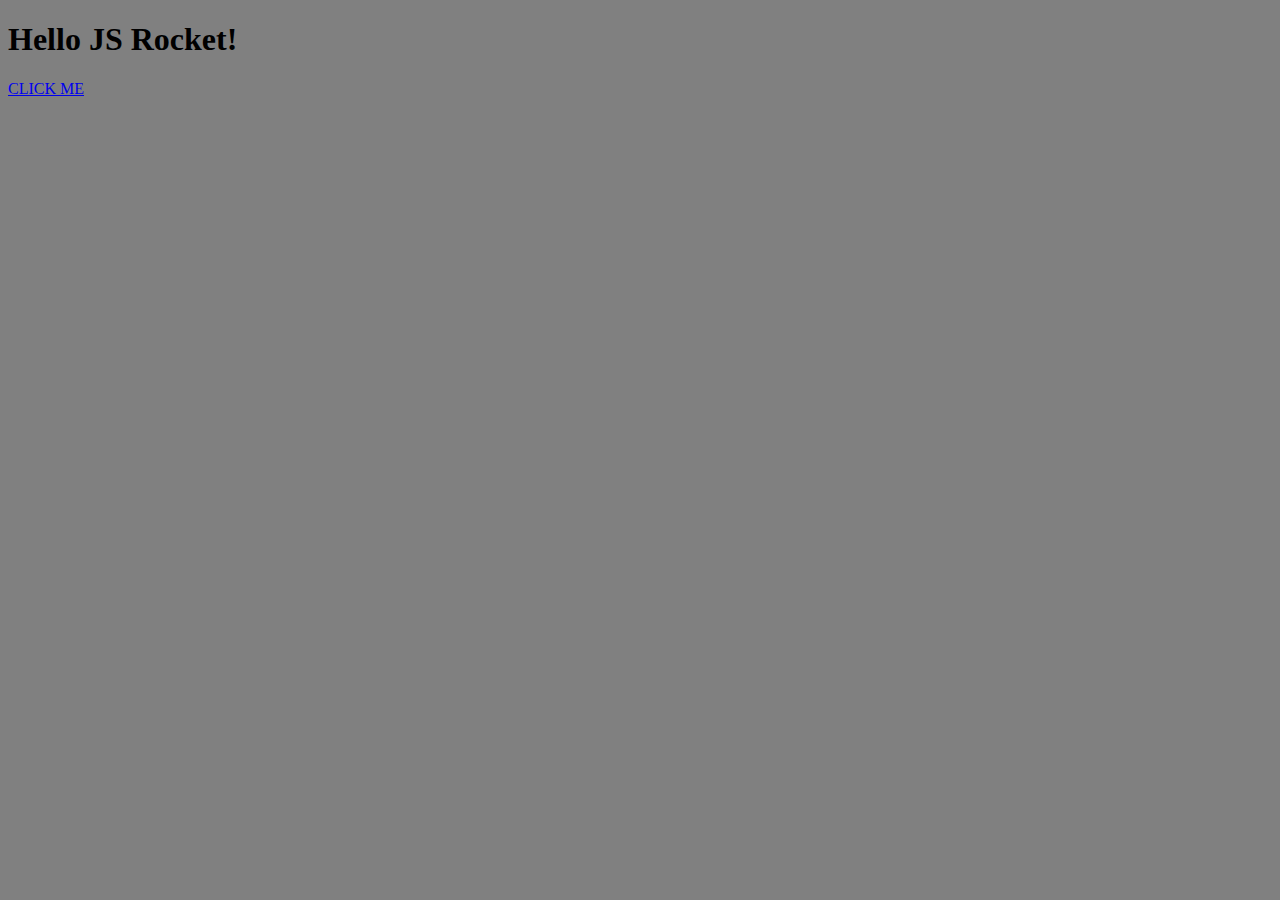
<file: index.html>
<!DOCTYPE html>
<html>
<head>
	<title> JS Rocket</title>
	<script type="text/javascript" src="js/script.js"></script>
	<link rel="stylesheet" type="text/css" href="css/style.css">
</head>
<body>
	<h1> Hello JS Rocket! </h1>
	<a href="#" onclick="doCoolStuff();">CLICK ME</a>

	<div class="cool" id="cool">
		<p>Hello, I am Cool!</p>
	</div>
</html>
</file>
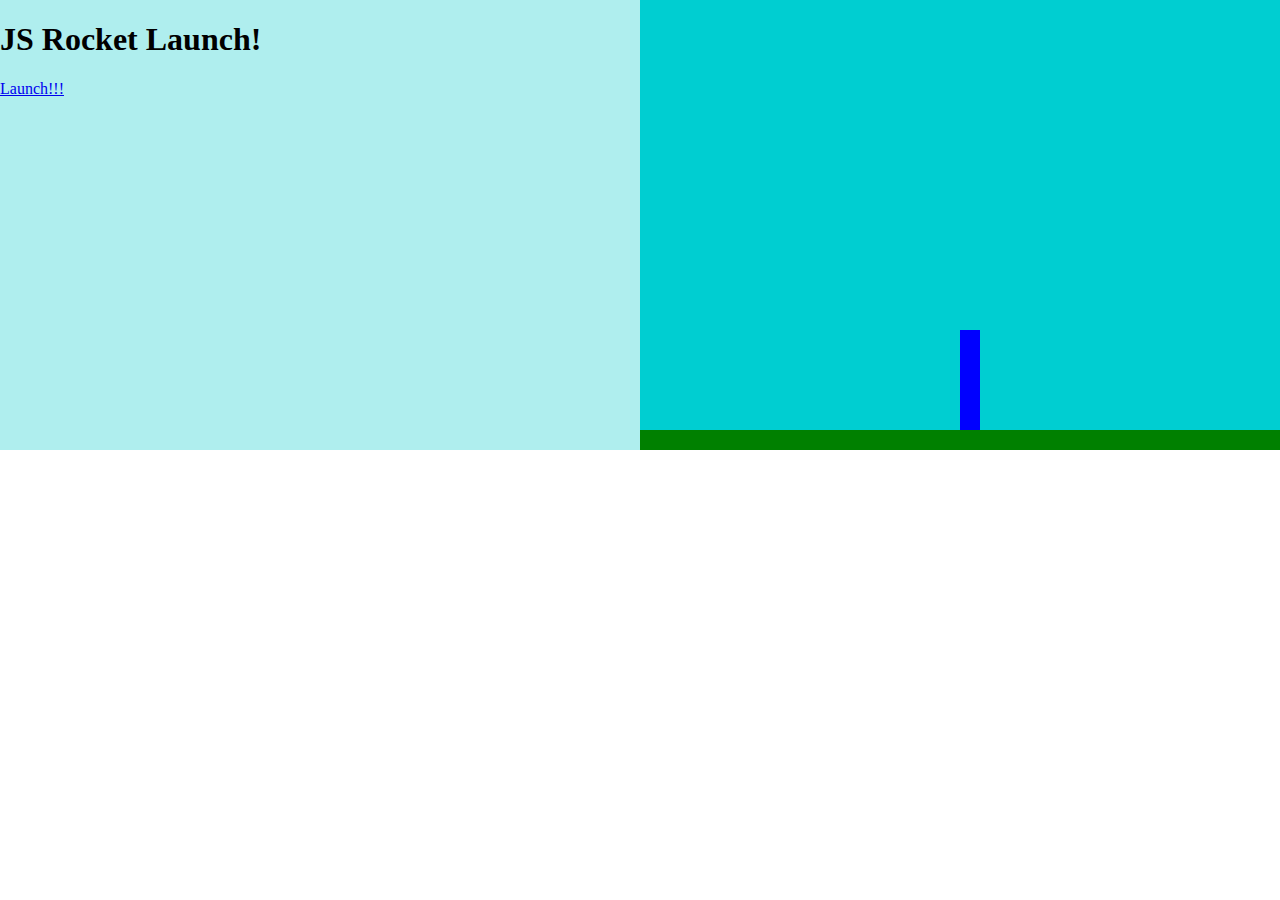
<file: rocket.html>
<!DOCTYPE html>
<html>
<head>
	<title>Rocket Launch!</title>
	<link rel="stylesheet" type="text/css" href="css/rocket.css">
	<script type="text/javascript" src="js/rocket.js"></script>
</head>
<body class='body-state1'>
	<div class="left">
		<div class="state1">
			<h1>JS Rocket Launch!</h1>
			<a href="#" class='button' onclick="changeState(2);">Launch!!!
			</a>
		</div>
		<div class="state2">
			<h1 id="countdown">10</h1>
			<a href="#" class='button' onclick="changeState(1);">Abort!!!
			</a>
		</div>
		<div class="state3">
			<h1>Lift Off!</h1>
		</div>
		<div class="state4">
			<h1>Well done!</h1>
			<a href="#" class='button' onclick="changeState(1);">Do it again?
			</a>
		</div>
		<div class="state5">
			<h1>Oh No!!!!</h1>
			<a href="#" class='button' onclick="changeState(1);">Try Again?
			</a>
		</div>
	</div>
	<div class="right">
		<div class="ground"></div>
		<div class="rocket"></div>
	</div>
</body>
</html>
</file>
<file: css/style.css>
body{
	background-color: grey;
}

.cool{
	visibility: hidden;
	width: 100px;
	height: 100px;
	background-color: limegreen;
	transition: background-color 2s;
}

.cool.red{
	visibility: visible;
	background-color: red;
}
</file>
<file: css/rocket.css>
.left{
	background-color: paleturquoise;
	position: fixed;
	width: 50%;
	height: 50%;
	top: 0;
	left: 0;
	
}

.right{
	background-color: darkturquoise;
	position: fixed;
	width: 50%;
	height: 50%;
	top: 0;
	right: 0;

}

.ground{
	background-color: green;
	position: absolute;
	bottom: 0;
	left: 0;
	width: 100%;
	height: 20px;

}

.rocket{
	position: absolute;
	left: 50%;
	bottom: 20px;
	width: 20px;
	height: 100px;
	background-color: blue;
	transition: bottom 10000ms;
}

body.body-state1  .rocket{
	transition: none;
}

body.body-state3  .rocket,
body.body-state4  .rocket{
	bottom: 1000px;
}

.state1,
.state2,
.state3,
.state4,
.state5{
	display: none;
}

body.body-state1 .state1{display: block;}
body.body-state2 .state2{display: block;}
body.body-state3 .state3{display: block;}
body.body-state4 .state4{display: block;}
body.body-state5 .state5{display: block;}

a{

}

a.button{

}
</file>
